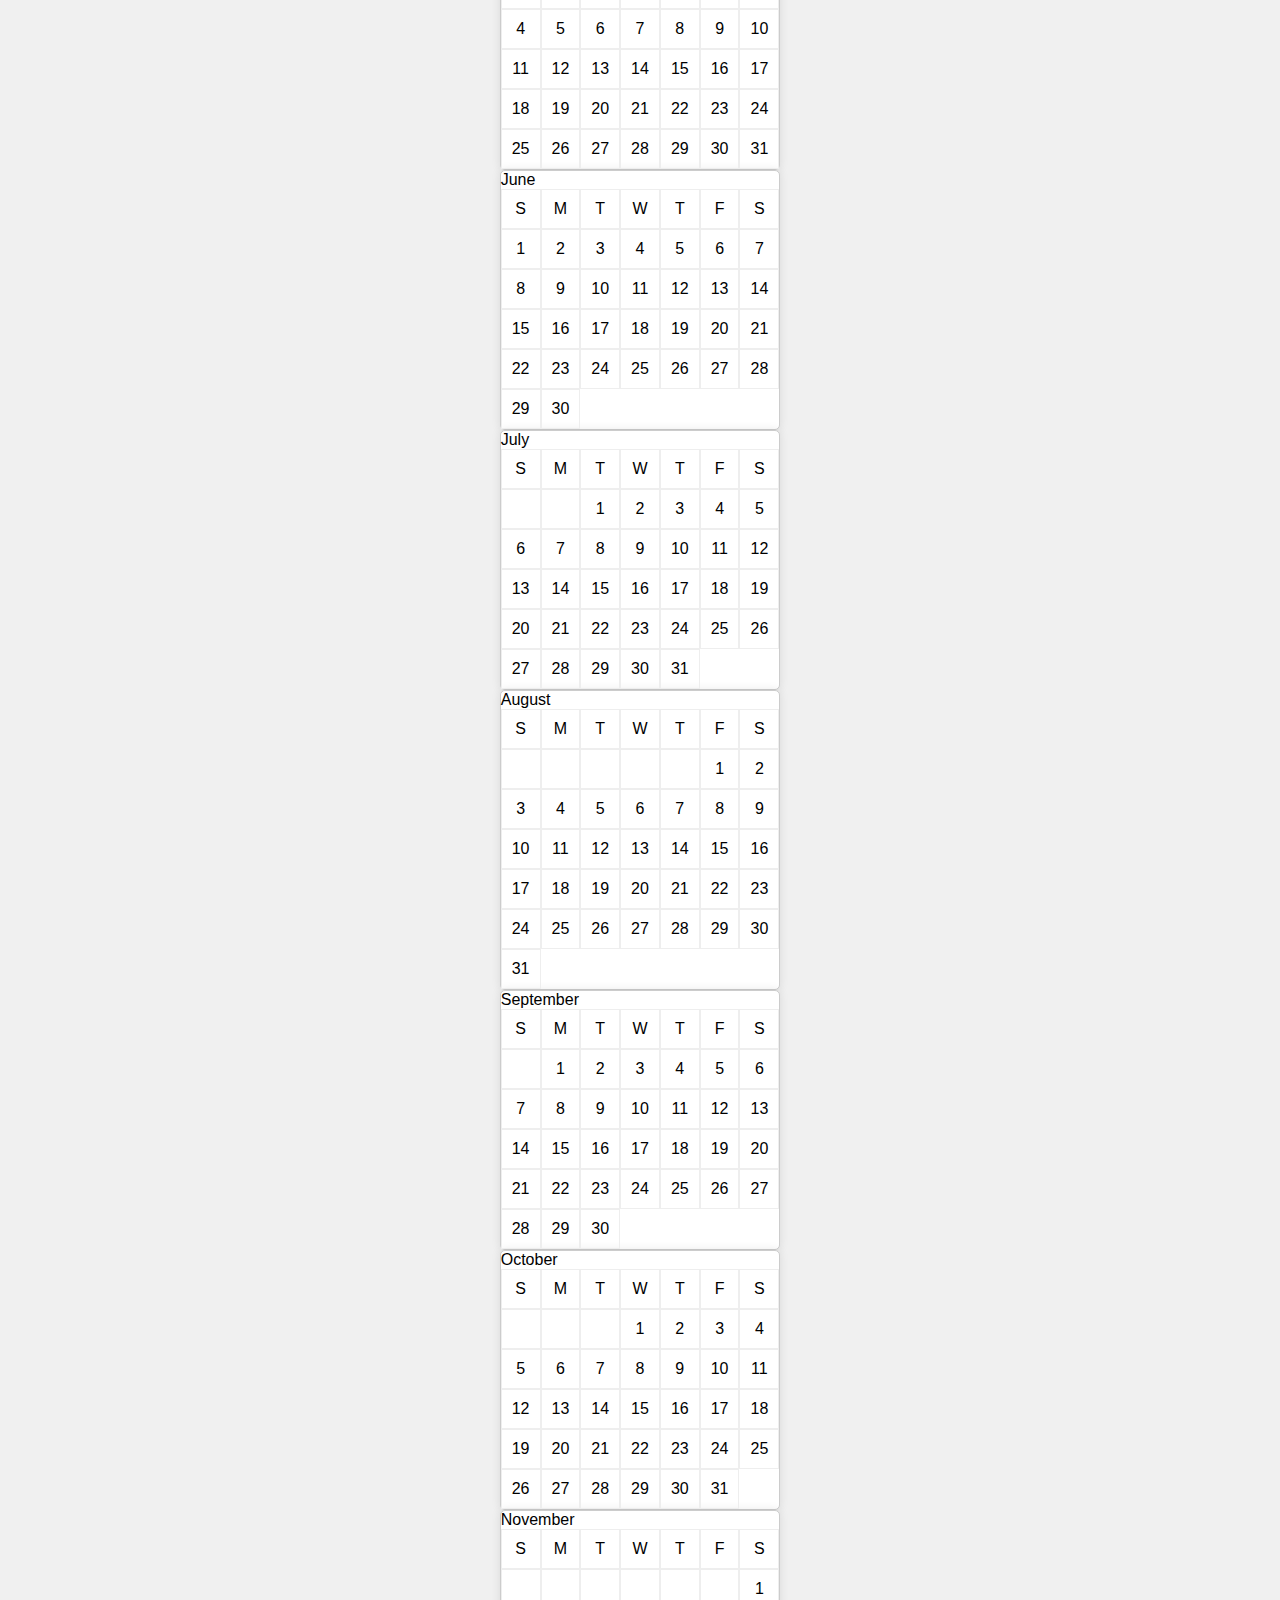
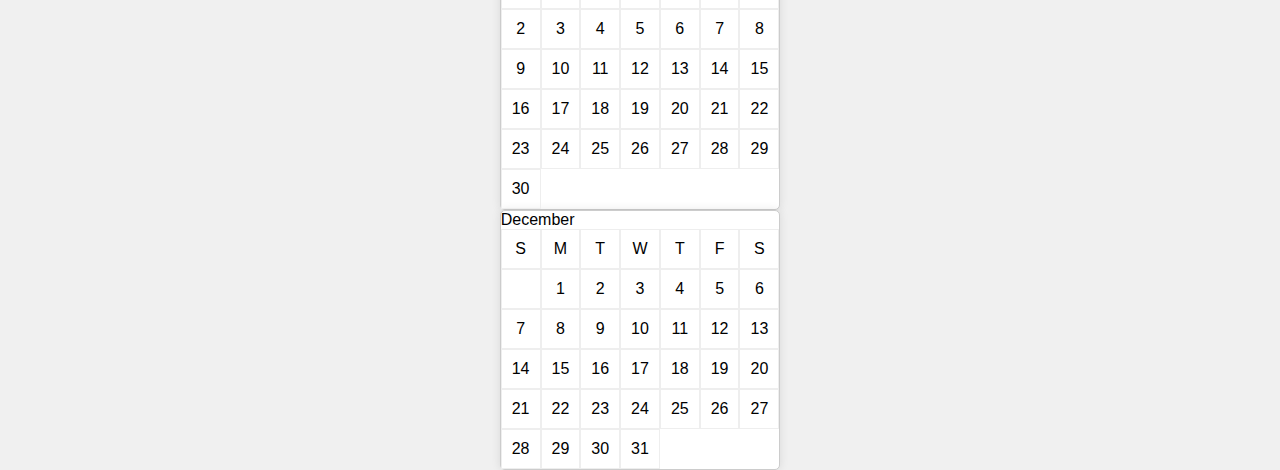
<file: index.html>
<!DOCTYPE html>
<html lang="en">
<head>
    <meta charset="UTF-8">
    <meta name="viewport" content="width=device-width, initial-scale=1.0">
    <title>2025 Calendar</title>
    <link rel="stylesheet" href="style.css">
</head>
<body>
    <div id="calendar"></div>
    <script src="main.js"></script>
</body>
</html>
</file>
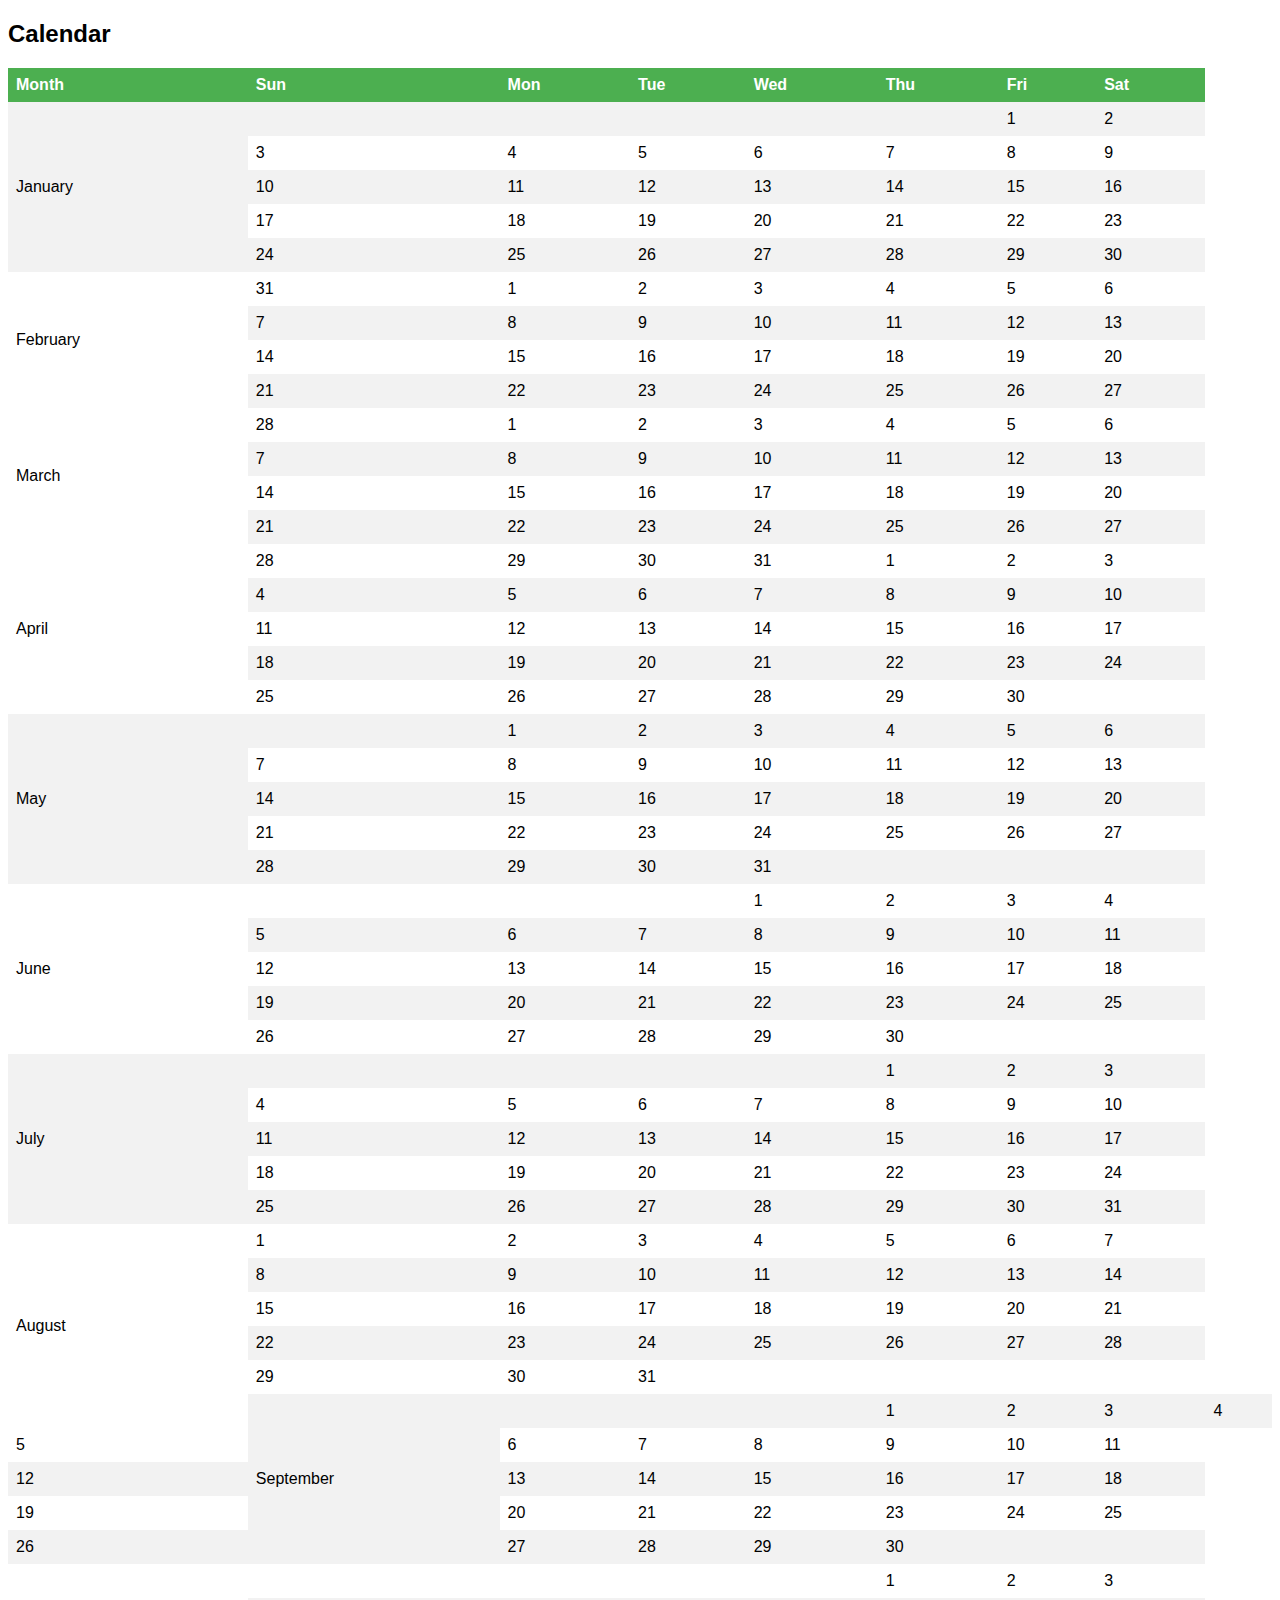
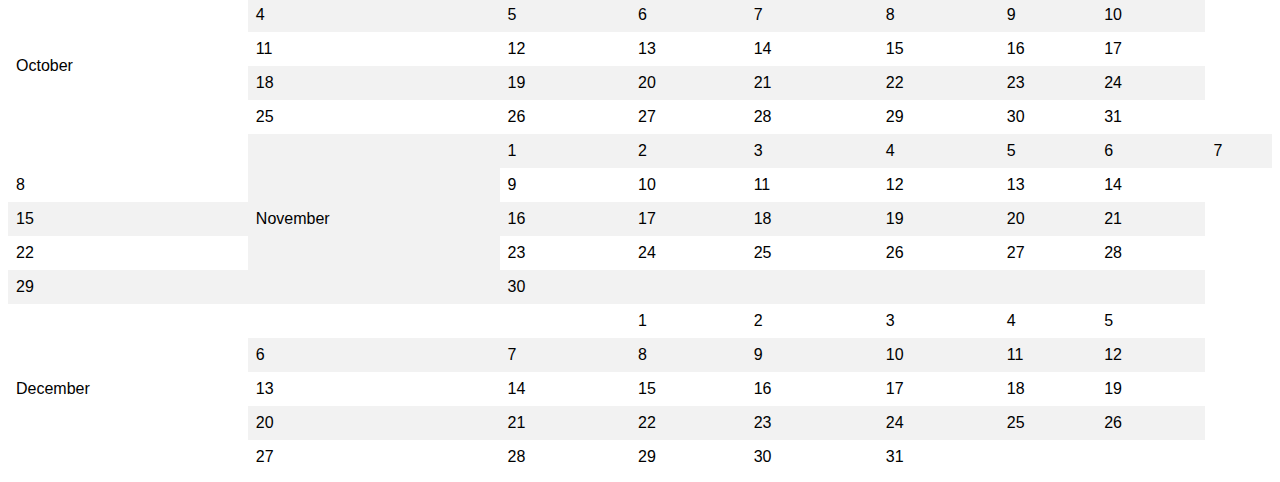
<file: 2025 main.html>
<!DOCTYPE html>
<html>
<head>
<style>
body {
  font-family: Arial, Helvetica, sans-serif;
}

table {
  border-collapse: collapse;
  width: 100%;
}

th, td {
  text-align: left;
  padding: 8px;
}

tr:nth-child(even) {
  background-color: #f2f2f2;
}

th {
  background-color: #4CAF50;
  color: white;
}
</style>
</head>
<body>

<h2>Calendar</h2>

<table>
  <tr>
    <th>Month</th>
    <th>Sun</th>
    <th>Mon</th>
    <th>Tue</th>
    <th>Wed</th>
    <th>Thu</th>
    <th>Fri</th>
    <th>Sat</th>
  </tr>
  <tr>
    <td rowspan="5">January</td>
    <td></td>
    <td></td>
    <td></td>
    <td></td>
    <td></td>
    <td>1</td>
    <td>2</td>
  </tr>
  <tr>
    <td>3</td>
    <td>4</td>
    <td>5</td>
    <td>6</td>
    <td>7</td>
    <td>8</td>
    <td>9</td>
  </tr>
  <tr>
    <td>10</td>
    <td>11</td>
    <td>12</td>
    <td>13</td>
    <td>14</td>
    <td>15</td>
    <td>16</td>
  </tr>
  <tr>
    <td>17</td>
    <td>18</td>
    <td>19</td>
    <td>20</td>
    <td>21</td>
    <td>22</td>
    <td>23</td>
  </tr>
  <tr>
    <td>24</td>
    <td>25</td>
    <td>26</td>
    <td>27</td>
    <td>28</td>
    <td>29</td>
    <td>30</td>
  </tr>
  <tr>
    <td rowspan="4">February</td>
    <td>31</td>
    <td>1</td>
    <td>2</td>
    <td>3</td>
    <td>4</td>
    <td>5</td>
    <td>6</td>
  </tr>
  <tr>
    <td>7</td>
    <td>8</td>
    <td>9</td>
    <td>10</td>
    <td>11</td>
    <td>12</td>
    <td>13</td>
  </tr>
  <tr>
    <td>14</td>
    <td>15</td>
    <td>16</td>
    <td>17</td>
    <td>18</td>
    <td>19</td>
    <td>20</td>
  </tr>
  <tr>
    <td>21</td>
    <td>22</td>
    <td>23</td>
    <td>24</td>
    <td>25</td>
    <td>26</td>
    <td>27</td>
  </tr>
  <tr>
    <td rowspan="4">March</td>
    <td>28</td>
    <td>1</td>
    <td>2</td>
    <td>3</td>
    <td>4</td>
    <td>5</td>
    <td>6</td>
  </tr>
  <tr>
    <td>7</td>
    <td>8</td>
    <td>9</td>
    <td>10</td>
    <td>11</td>
    <td>12</td>
    <td>13</td>
  </tr>
  <tr>
    <td>14</td>
    <td>15</td>
    <td>16</td>
    <td>17</td>
    <td>18</td>
    <td>19</td>
    <td>20</td>
  </tr>
  <tr>
    <td>21</td>
    <td>22</td>
    <td>23</td>
    <td>24</td>
    <td>25</td>
    <td>26</td>
    <td>27</td>
  </tr>
  <tr>
    <td rowspan="5">April</td>
    <td>28</td>
    <td>29</td>
    <td>30</td>
    <td>31</td>
    <td>1</td>
    <td>2</td>
    <td>3</td>
  </tr>
  <tr>
    <td>4</td>
    <td>5</td>
    <td>6</td>
    <td>7</td>
    <td>8</td>
    <td>9</td>
    <td>10</td>
  </tr>
  <tr>
    <td>11</td>
    <td>12</td>
    <td>13</td>
    <td>14</td>
    <td>15</td>
    <td>16</td>
    <td>17</td>
  </tr>
  <tr>
    <td>18</td>
    <td>19</td>
    <td>20</td>
    <td>21</td>
    <td>22</td>
    <td>23</td>
    <td>24</td>
  </tr>
  <tr>
    <td>25</td>
    <td>26</td>
    <td>27</td>
    <td>28</td>
    <td>29</td>
    <td>30</td>
    <td></td>
  </tr>
  <tr>
    <td rowspan="5">May</td>
    <td></td>
    <td>1</td>
    <td>2</td>
    <td>3</td>
    <td>4</td>
    <td>5</td>
    <td>6</td>
  </tr>
  <tr>
    <td>7</td>
    <td>8</td>
    <td>9</td>
    <td>10</td>
    <td>11</td>
    <td>12</td>
    <td>13</td>
  </tr>
  <tr>
    <td>14</td>
    <td>15</td>
    <td>16</td>
    <td>17</td>
    <td>18</td>
    <td>19</td>
    <td>20</td>
  </tr>
  <tr>
    <td>21</td>
    <td>22</td>
    <td>23</td>
    <td>24</td>
    <td>25</td>
    <td>26</td>
    <td>27</td>
  </tr>
  <tr>
    <td>28</td>
    <td>29</td>
    <td>30</td>
    <td>31</td>
    <td></td>
    <td></td>
    <td></td>
  </tr>
  <tr>
    <td rowspan="5">June</td>
    <td></td>
    <td></td>
    <td></td>
    <td>1</td>
    <td>2</td>
    <td>3</td>
    <td>4</td>
  </tr>
  <tr>
    <td>5</td>
    <td>6</td>
    <td>7</td>
    <td>8</td>
    <td>9</td>
    <td>10</td>
    <td>11</td>
  </tr>
  <tr>
    <td>12</td>
    <td>13</td>
    <td>14</td>
    <td>15</td>
    <td>16</td>
    <td>17</td>
    <td>18</td>
  </tr>
  <tr>
    <td>19</td>
    <td>20</td>
    <td>21</td>
    <td>22</td>
    <td>23</td>
    <td>24</td>
    <td>25</td>
  </tr>
  <tr>
    <td>26</td>
    <td>27</td>
    <td>28</td>
    <td>29</td>
    <td>30</td>
    <td></td>
    <td></td>
  </tr>
  <tr>
    <td rowspan="5">July</td>
    <td></td>
    <td></td>
    <td></td>
    <td></td>
    <td>1</td>
    <td>2</td>
    <td>3</td>
  </tr>
  <tr>
    <td>4</td>
    <td>5</td>
    <td>6</td>
    <td>7</td>
    <td>8</td>
    <td>9</td>
    <td>10</td>
  </tr>
  <tr>
    <td>11</td>
    <td>12</td>
    <td>13</td>
    <td>14</td>
    <td>15</td>
    <td>16</td>
    <td>17</td>
  </tr>
  <tr>
    <td>18</td>
    <td>19</td>
    <td>20</td>
    <td>21</td>
    <td>22</td>
    <td>23</td>
    <td>24</td>
  </tr>
  <tr>
    <td>25</td>
    <td>26</td>
    <td>27</td>
    <td>28</td>
    <td>29</td>
    <td>30</td>
    <td>31</td>
  </tr>
  <tr>
    <td rowspan="6">August</td>
    <td>1</td>
    <td>2</td>
    <td>3</td>
    <td>4</td>
    <td>5</td>
    <td>6</td>
    <td>7</td>
  </tr>
  <tr>
    <td>8</td>
    <td>9</td>
    <td>10</td>
    <td>11</td>
    <td>12</td>
    <td>13</td>
    <td>14</td>
  </tr>
  <tr>
    <td>15</td>
    <td>16</td>
    <td>17</td>
    <td>18</td>
    <td>19</td>
    <td>20</td>
    <td>21</td>
  </tr>
  <tr>
    <td>22</td>
    <td>23</td>
    <td>24</td>
    <td>25</td>
    <td>26</td>
    <td>27</td>
    <td>28</td>
  </tr>
  <tr>
    <td>29</td>
    <td>30</td>
    <td>31</td>
    <td></td>
    <td></td>
    <td></td>
    <td></td>
  </tr>
  <tr>
    <td rowspan="5">September</td>
    <td></td>
    <td></td>
    <td></td>
    <td>1</td>
    <td>2</td>
    <td>3</td>
    <td>4</td>
  </tr>
  <tr>
    <td>5</td>
    <td>6</td>
    <td>7</td>
    <td>8</td>
    <td>9</td>
    <td>10</td>
    <td>11</td>
  </tr>
  <tr>
    <td>12</td>
    <td>13</td>
    <td>14</td>
    <td>15</td>
    <td>16</td>
    <td>17</td>
    <td>18</td>
  </tr>
  <tr>
    <td>19</td>
    <td>20</td>
    <td>21</td>
    <td>22</td>
    <td>23</td>
    <td>24</td>
    <td>25</td>
  </tr>
  <tr>
    <td>26</td>
    <td>27</td>
    <td>28</td>
    <td>29</td>
    <td>30</td>
    <td></td>
    <td></td>
  </tr>
  <tr>
    <td rowspan="6">October</td>
    <td></td>
    <td></td>
    <td></td>
    <td></td>
    <td>1</td>
    <td>2</td>
    <td>3</td>
  </tr>
  <tr>
    <td>4</td>
    <td>5</td>
    <td>6</td>
    <td>7</td>
    <td>8</td>
    <td>9</td>
    <td>10</td>
  </tr>
  <tr>
    <td>11</td>
    <td>12</td>
    <td>13</td>
    <td>14</td>
    <td>15</td>
    <td>16</td>
    <td>17</td>
  </tr>
  <tr>
    <td>18</td>
    <td>19</td>
    <td>20</td>
    <td>21</td>
    <td>22</td>
    <td>23</td>
    <td>24</td>
  </tr>
  <tr>
    <td>25</td>
    <td>26</td>
    <td>27</td>
    <td>28</td>
    <td>29</td>
    <td>30</td>
    <td>31</td>
  </tr>
  <tr>
    <td rowspan="5">November</td>
    <td>1</td>
    <td>2</td>
    <td>3</td>
    <td>4</td>
    <td>5</td>
    <td>6</td>
    <td>7</td>
  </tr>
  <tr>
    <td>8</td>
    <td>9</td>
    <td>10</td>
    <td>11</td>
    <td>12</td>
    <td>13</td>
    <td>14</td>
  </tr>
  <tr>
    <td>15</td>
    <td>16</td>
    <td>17</td>
    <td>18</td>
    <td>19</td>
    <td>20</td>
    <td>21</td>
  </tr>
  <tr>
    <td>22</td>
    <td>23</td>
    <td>24</td>
    <td>25</td>
    <td>26</td>
    <td>27</td>
    <td>28</td>
  </tr>
  <tr>
    <td>29</td>
    <td>30</td>
    <td></td>
    <td></td>
    <td></td>
    <td></td>
    <td></td>
  </tr>
  <tr>
    <td rowspan="6">December</td>
    <td></td>
    <td></td>
    <td>1</td>
    <td>2</td>
    <td>3</td>
    <td>4</td>
    <td>5</td>
  </tr>
  <tr>
    <td>6</td>
    <td>7</td>
    <td>8</td>
    <td>9</td>
    <td>10</td>
    <td>11</td>
    <td>12</td>
  </tr>
  <tr>
    <td>13</td>
    <td>14</td>
    <td>15</td>
    <td>16</td>
    <td>17</td>
    <td>18</td>
    <td>19</td>
  </tr>
  <tr>
    <td>20</td>
    <td>21</td>
    <td>22</td>
    <td>23</td>
    <td>24</td>
    <td>25</td>
    <td>26</td>
  </tr>
  <tr>
    <td>27</td>
    <td>28</td>
    <td>29</td>
    <td>30</td>
    <td>31</td>
    <td></td>
    <td></td>
  </tr>
</table>

</body>
</html>
</file>
<file: style.css>
body{
  font-family: Arial, Helvetica, sans-serif;
  display: flex;
  justify-content: center;
  align-items: center;
  height: 100vh;
  background-color: #f0f0f0;
  margin: 0;
}

#calander{
  display: grid;
  grid-template-columns: repeat(4, 1fr);
  gap: 20px;
}

.month{
  border: 1px solid #ccc;
  border-radius: 5px;
  background-color: #fff;
  box-shadow: 0 0 10px rgba(0, 0, 0, 0.1);
}

.month.header{
  background-color: #007bff;
  color: white;
  padding: 10px;
  text-align: center;
  font-weight: bold;
}

.days{
  display: grid;
  grid-template-columns: repeat(7, 1fr);
  text-align: center;
}

.day {
  padding: 10px;
  border: 1px solid #eee;
}
</file>
